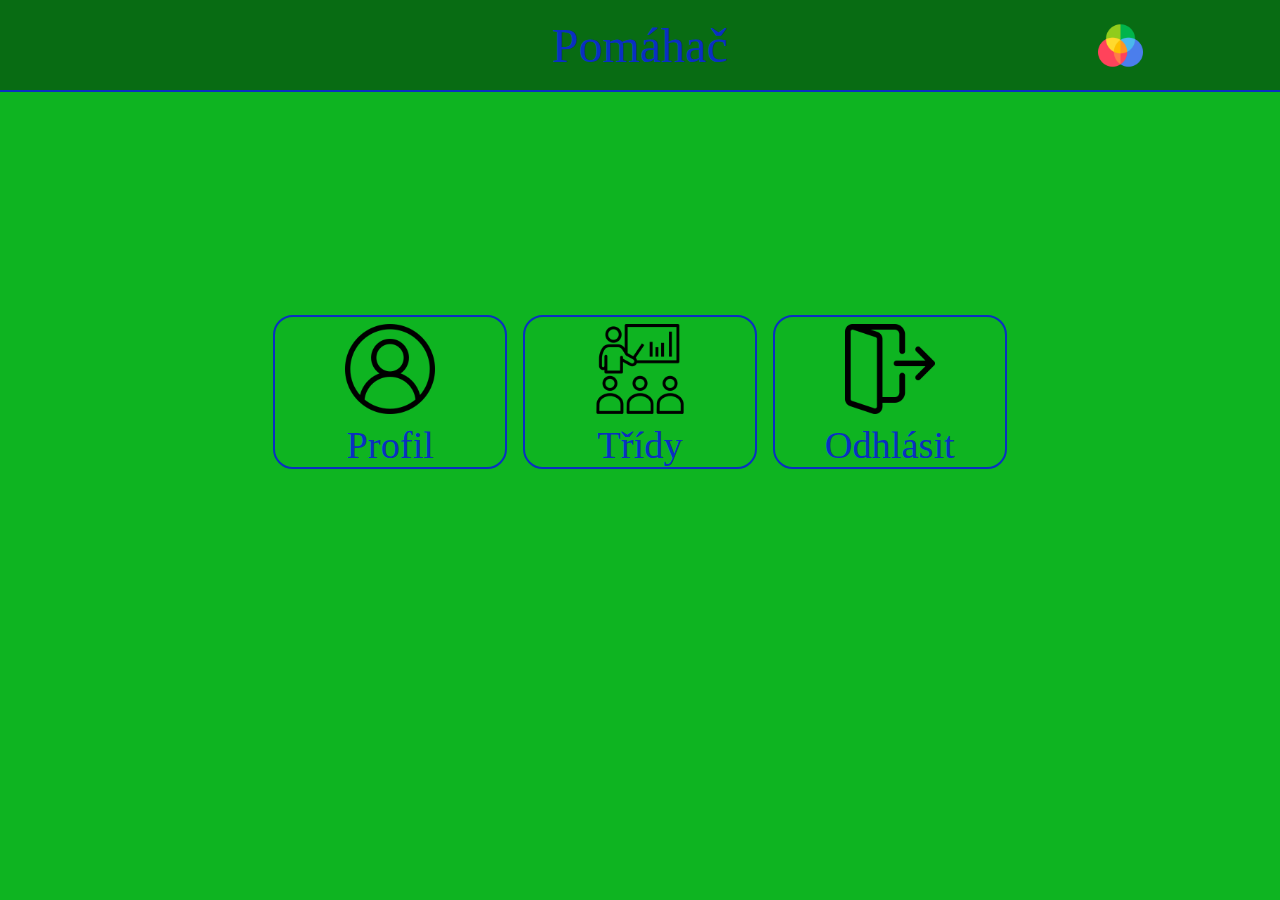
<file: index.html>
<!DOCTYPE html>
<html lang="cz">
<head>
    <meta charset="UTF-8">
    <meta name="viewport" content="width=device-width, initial-scale=1.0">
    <title>Pomáhač</title>
    <link rel="icon" href="images/main_icon.png" type="image/x-icon">
    <link rel="stylesheet" href="styles/index.css">
    <link rel="stylesheet" href="styles/colorpick.css">
    <script src="scripts/colorpick.js?v=1.01"></script>
    <script src="scripts/onLoad.js"></script> 
</head>
<body>
    <div id="colorpick" class="overlay">
        <a class="closebtn" style="cursor: pointer;" onclick="closeNav()">&times;</a>
        <div class="input-container">
            <label for="primaryColor">Set primary color:</label>
            <input type="color" id="primaryColor" oninput="setPrimcol()">
            <br>
            <label for="secondaryColor">Set secondary color:</label>
            <input type="color" id="secondaryColor"  oninput="setSeccol()">
        </div>
    </div>
    <div class="header-container">
        <div class="header-title">
            Pomáhač
        </div>
        <div class="color-picker">
            <img src="images/rgb.png" style="cursor: pointer;" onclick="openNav(); setColvals()">
        </div>   
    </div>
    <div class="container">
        <div class="item" onclick="location.href='profile.html'">
            <img src="images/user.png">
            <br>
            Profil
        </div>
        <div class="item" onclick="location.href='classes.html'">
            <img src="images/class.png">
            <br>
            Třídy
        </div>
        <div class="item" onclick="location.href='login.html'">
            <img src="images/logout.png">
            <br>
            Odhlásit
        </div>
        </div>
   </div>
</body>
</html>
</file>
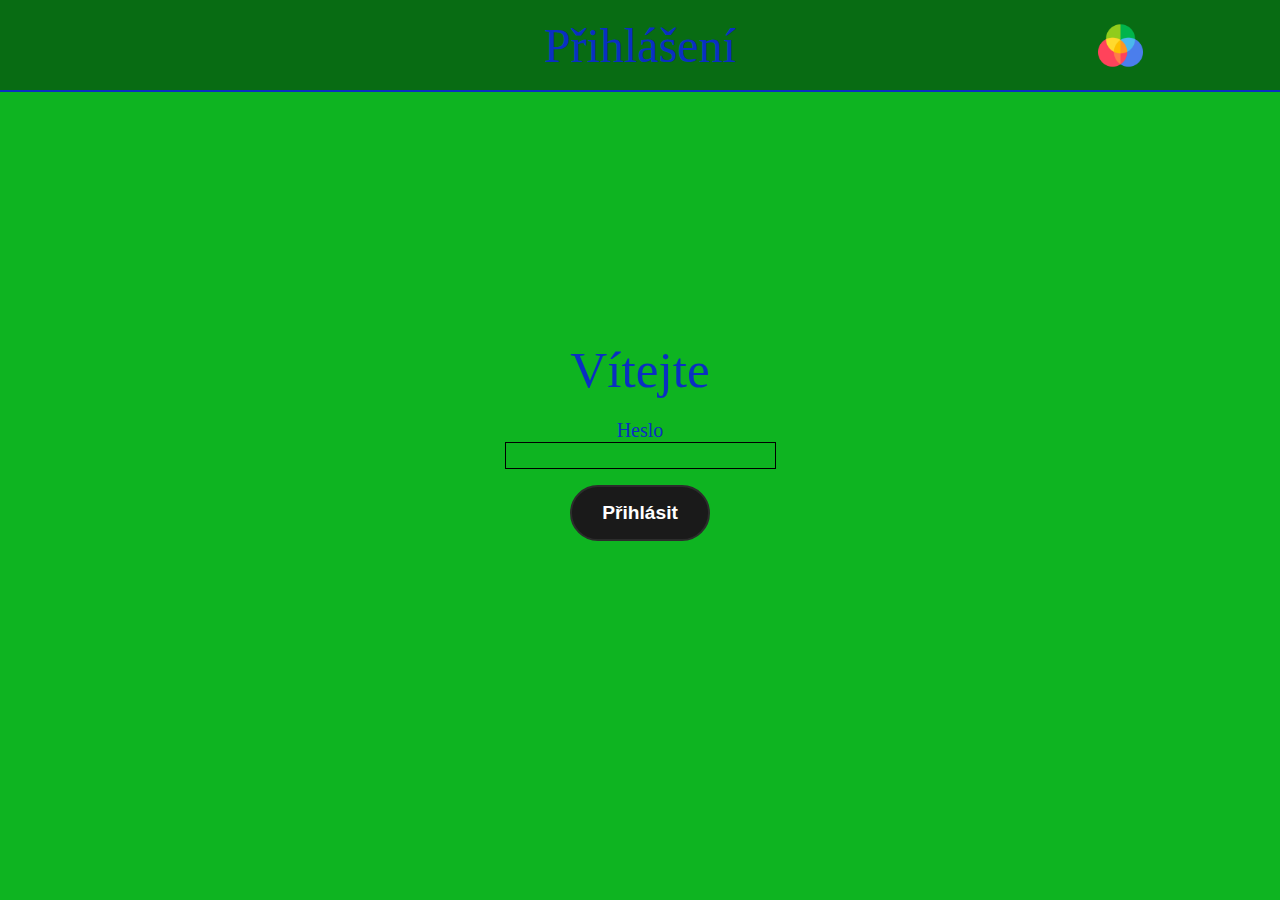
<file: login.html>
<!DOCTYPE html>
<html lang="cz">
<head>
    <meta charset="UTF-8">
    <meta name="viewport" content="width=device-width, initial-scale=1.0">
    <title>Přihlášení</title>
    <link rel="icon" href="images/main_icon.png" type="image/x-icon">
    <link rel="stylesheet" href="styles/main.css?v=1.01">
    <link rel="stylesheet" href="styles/colorpick.css">
    <link rel="stylesheet" href="styles/login.css">
    <script src="scripts/colorpick.js"></script>
    <script src="scripts/login.js"></script>
    <script>
        var cssFile = 'styles/main.css?v=' + new Date().getTime();
        document.write('<link rel="stylesheet" type="text/css" href="' + cssFile + '">');
    </script>
</head>
<body>
    <div id="colorpick" class="overlay">
        <a class="closebtn" style="cursor: pointer;" onclick="closeNav()">&times;</a>
        <div class="input-container">
            <label for="primaryColor">Set primary color:</label>
            <input type="color" id="primaryColor" oninput="setPrimcol()">
            <br>
            <label for="secondaryColor">Set secondary color:</label>
            <input type="color" id="secondaryColor"  oninput="setSeccol()">
        </div>
    </div>
    <div class="header-container">
       <div class="header-title">
            Přihlášení
       </div>
       <div class="color-picker">
        <img src="images/rgb.png" style="cursor: pointer;" onclick="openNav(); setColvals()">
       </div>
    </div>
    <div class="login-container">
        Vítejte
        <div class="password">
            <label for="password">Heslo</label>
            <input id="password" type="password" onmousedown="togglePassword(true);" onmouseup="togglePassword(false);" oninput="resizeInput(this);"> 
            <button class="boton-elegante" onclick="checkPassword()">Přihlásit</button>
        </div>
    </div>
</body>
</html>
</file>
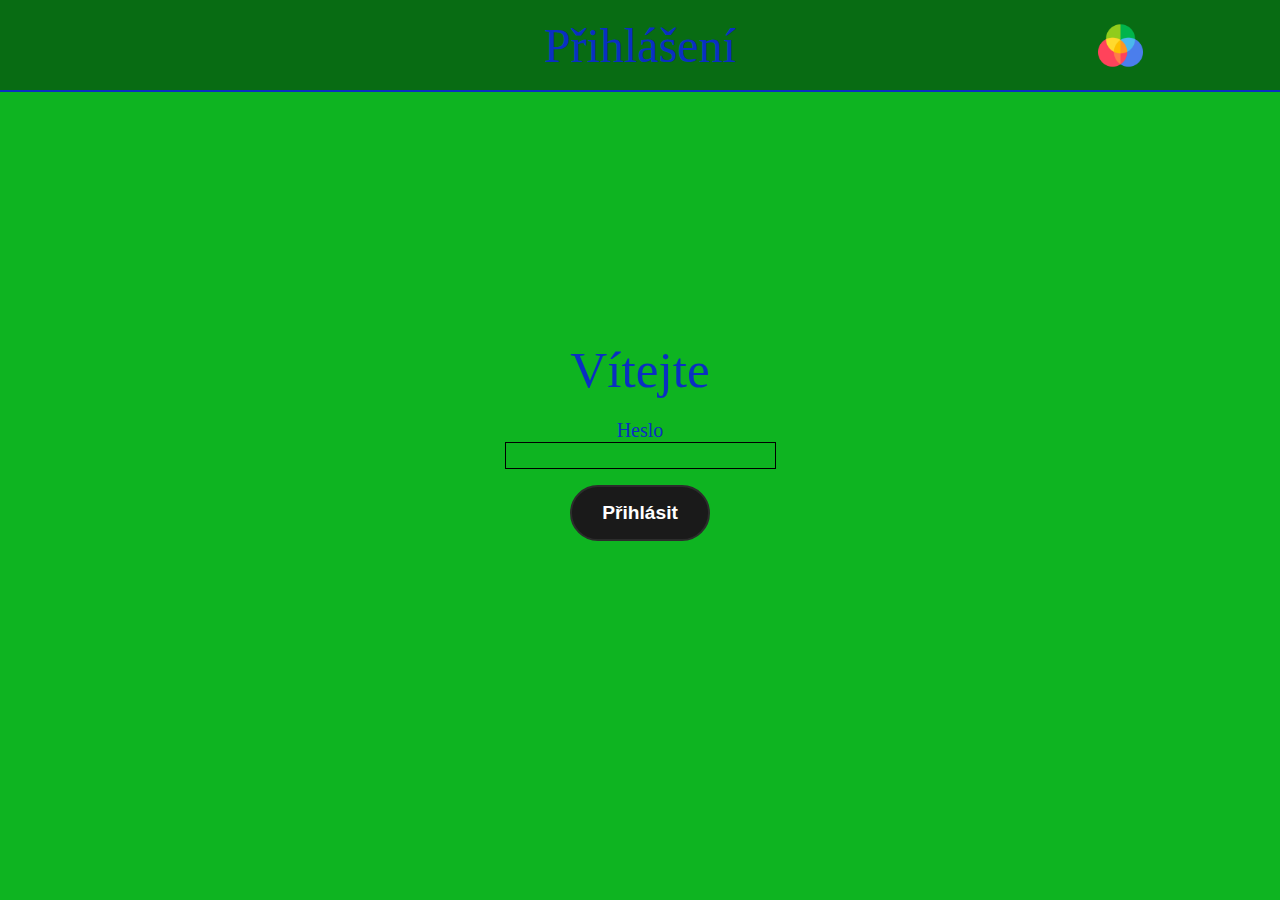
<file: profile.html>
<!DOCTYPE html>
<html lang="cz">

<head>
    <meta charset="UTF-8">
    <meta name="viewport" content="width=device-width, initial-scale=1.0">
    <title>Profil</title>
    <link rel="icon" href="images/main_icon.png" type="image/x-icon">
    <link rel="stylesheet" href="styles/main.css?v=1.01">
    <link rel="stylesheet" href="styles/colorpick.css">
    <link rel="stylesheet" href="styles/profile.css">
    <script src="scripts/colorpick.js"></script>
    <script src="scripts/profile.js"></script>
    <script src="scripts/onLoad.js"></script> 
</head>

<body>
    <div id="colorpick" class="overlay">
        <a class="closebtn" style="cursor: pointer;" onclick="closeNav()">&times;</a>
        <div class="input-container">
            <label for="primaryColor">Set primary color:</label>
            <input type="color" id="primaryColor" oninput="setPrimcol()">
            <br>
            <label for="secondaryColor">Set secondary color:</label>
            <input type="color" id="secondaryColor" oninput="setSeccol()">
        </div>
    </div>
    <div class="header-container">
        <div class="header-title">
            Profil
        </div>
        <div class="color-picker">
            <img src="images/rgb.png" style="cursor: pointer;" onclick="openNav(); setColvals()">
        </div>
        <div class="header-menu">
            ☰
            <div class="menu-content">
                <a href="index.html">Domů</a>
                <a href="profile.html">Profil</a>
                <a href="classes.html">Třídy</a>
                <a href="login.html">Odhlásit</a>
            </div>
        </div>
    </div>
    <div class="container">
        <div id="profile_pic" class="image-container" onclick="document.getElementById('Input').click();">
            <div class="image-overlay">
                <img src="images/camera.png">
            </div>
            <form action="saveFile.php" method="post" enctype="multipart/form-data">
                <input type="file" id="Input" name="Input" accept="image/*" style="display: none;" onchange="handlePic(event);">
                <input type="hidden" name="uploadDir" value="/images/">
                <input type="hidden" name="returnDir" value="profile.html">
                <input type="submit" id="imgSubmit" style="display: none;">
            </form>
        </div>
        <div class="detail-container">
            <div class="detail">
                <label for="name">Jmeno</label>
                <input id="name" type="text" oninput="resizeInput(this); updateDetails(this);">
            </div>
            <div class="detail">
                <label for="password">Heslo</label>
                <input id="password" type="password" onmousedown="togglePassword(true);" onmouseup="togglePassword(false);" oninput="resizeInput(this); updateDetails(this);"> 
            </div>
            <div class="detail">
                <label for="school">Škola</label>
                <input id="school" type="text" oninput="resizeInput(this); updateDetails(this);">
            </div>
        </div>
        <label id="classesTag" for="classes">Třídy</label>
        <div id="class-container" class="class-container">
            
        </div>
    </div>
</body>

</html>
</file>
<file: styles/index.css>
.container{
    width: 60%;
    left: 20%;
    top: 35%;
    position: absolute;
    display: flex;
    flex-direction: row;
    flex-wrap: wrap;
    align-content: flex-start;
    justify-content: center;
    column-gap: 2%;
}

.item{
    flex-basis: 30%;
    position: relative;
    border: solid 2px;
    border-radius: 20px;
    text-align: center;
    font-size: clamp(10px, 3vw, 60px);
}

img{
    position: relative;
    margin-top: 3%;
    width: 7vw;
    height: auto;
    max-width: 200px;
}

.item:hover {background-color: rgba(0,0,0,0.4); cursor: pointer;}

@media screen and (max-width: 600px) {
    .container {
        flex-direction: column; 
    }
    .item{
        flex: 0 0 calc(10% - 0px);
    }
    .container img{
        width: 10%;
    }
}
</file>
<file: styles/colorpick.css>
.overlay {
    height: 0%;
    width: 100%;
    position: fixed;
    z-index: 9999;
    top: 0;
    left: 0;
    background-color: rgba(0,0,0, 0.8);
    display: block;
    overflow-x: hidden;
    transition: 0.2s;
  }

  .overlay .closebtn {
    position: absolute;
    top: 5%;
    right: 5%;
    font-size: 4vw;
  }

  .input-container{
    display: flex;
    width: 100%;
    height: 100%;
    flex-direction: column;
    justify-content: center;
    align-items: center;
  }

  .input-container input[type="color"]{
    -webkit-appearance: none;
    -moz-appearance: none;
    appearance: none;
    margin-top: 0.2%;
    display: block;
    width: 5%;
    height: 10%;
    border: 0;
    background: none;
    cursor: pointer;
  }
  
  *:focus{
    border-radius: 0;
    outline: none;
  }

  ::-webkit-color-swatch-wrapper {
    padding: 0;
  }
  
  ::-webkit-color-swatch{
    border: 0;
    border-radius: 10px;
  }
  
  ::-moz-color-swatch,
  ::-moz-focus-inner{
    border: 0;
  }
  
  ::-moz-focus-inner{
    padding: 0;
  }
</file>
<file: styles/main.css>
:root{
    --main-bg-col: #0eb421;
    --main-txt-col: #0a2fc2;
}

body{
    background-color: var(--main-bg-col);
    color: var(--main-txt-col);
}

.header-container{
    width: 100%;
    height: 10%;
    left: 0;
    top: 0;
    position: absolute;
    border-bottom: solid 2px;
    background-color: rgba(0,0,0,0.4);
    display: flex;
    flex-direction: row;
    flex-wrap: nowrap;
    align-items: center;
    justify-content: right;
}

.header-title{
    order: 2;
    width: 50%;
    text-align: center;
    font-size: 3em;
}

.header-menu{
    text-align: center;
    margin-right: 10%;
    font-size: 3em;
}

.menu-content {
    display: none;
    position: absolute;
    background-color: var(--main-bg-col);
    border: solid 2px;
    min-width: auto;
    text-align: center;
    z-index: 1;
}

.menu-content a{
    background-color: rgba(0,0,0,0.4);
    color: var(--main-txt-col);
    font-size: 0.5em;
    border: solid 2px;
    padding:  2px 5px;
    text-align: center;
    text-decoration: none;
    display: block;
}

.color-picker{
    order: 3;
    width: 25%;
    height: 50%;
    display: flex;
    justify-content: center;
}

.color-picker img{
    margin: 0%;
    width: auto;
}

::-webkit-scrollbar {
    width: 10px;
  }
  
  ::-webkit-scrollbar-track {
    background: #f1f1f1;
    border-radius: 10px;  
  }  

  ::-webkit-scrollbar-thumb {
    background: #888;
    border-radius: 10px;    
}
  
  ::-webkit-scrollbar-thumb:hover {
    background: #555;
  }
  

.header-menu:hover .menu-content {display: block;}
.header-menu:hover {cursor: pointer;}
.menu-content a:hover {background-color: rgba(0,0,0,0.2);}
</file>
<file: styles/login.css>
.login-container {
    width: 50%;
    height: 30%;
    position: absolute;
    top: 35%;
    left: 25%;
    border-radius: 10px;
    display: flex;
    flex-direction: column;
    flex-wrap: nowrap;
    justify-content: center;
    align-items: center;
    font-size: clamp(10px, 4vw, 80px);
}

.password {
    width: 50%;
    height: 60%;
    position: relative;
    display: flex;
    flex-direction: column;
    justify-content: center;
    align-items: center;
}

.password input{
    width: auto;
    display: block;
    border: solid 1px;
    background-color: transparent;
    font-size: clamp(20px, 1.5vw, 30px);
    text-align: center;
    cursor: pointer;
}

.password label{
    display: block;
    font-size: clamp(20px, 1.5vw, 30px);
}

.boton-elegante {
    padding: 15px 30px;
    border: 2px solid #2c2c2c;
    background-color: #1a1a1a;
    color: #ffffff;
    font-size: 1.2rem;
    cursor: pointer;
    border-radius: 30px;
    transition: all 0.4s ease;
    outline: none;
    position: relative;
    overflow: hidden;
    font-weight: bold;
    margin-top: 5%;
  }
  
  .boton-elegante::after {
    content: "";
    position: absolute;
    top: 0;
    left: 0;
    width: 100%;
    height: 100%;
    background: radial-gradient(
      circle,
      rgba(255, 255, 255, 0.25) 0%,
      rgba(255, 255, 255, 0) 70%
    );
    transform: scale(0);
    transition: transform 0.5s ease;
  }
  
  .boton-elegante:hover::after {
    transform: scale(4);
  }
  
  .boton-elegante:hover {
    border-color: #666666;
    background: #292929;
  }
</file>
<file: styles/profile.css>
.container{
    width: 80%;
    height: 80%;
    position: absolute;
    top: 15%;
    left: 10%;
    display: flex;
    flex-direction: column;
    flex-wrap: nowrap;
    justify-content: flex-start;
    align-items: center;
}

.image-container{
    width: 15vw;
    height: 15vw;
    border: solid 2px;
    position: relative;
    border-radius: 50%;
    margin-top: 0;
    margin-bottom: 0;
    min-width: 200px;
    min-height: 200px;
    max-width: 300px;
    max-height: 300px;
    flex-shrink: 0;
    display: flex;
    justify-content: center;
    align-items: center;
    overflow: hidden;
    background-size: cover;
    cursor: pointer;
    order: 0;
}

.image{
    width: 110%;
    height: 110%;
    margin-top: 0;
}

.image-overlay{
    width: 110%;
    height: 0;
    position: relative;
    top: 0;
    background-color: rgba(0,0,0,0);
    margin-top: 0;
    display: flex;
    justify-content: center;
    align-items: center;
}

.image-overlay img{
    width: 40%;
    height: 40%;
}

.detail-container{
    position: relative;
    top: 5%;
}

.detail{
    height: 10%;
    position: relative;
    margin-bottom: 15%;
    flex-basis: 0;
    display: flex;
    flex-direction: column;
    justify-content: center;
    align-items: center;
}

.container input{
    width: auto;
    display: block;
    border: solid 1px;
    background-color: transparent;
    font-size: clamp(20px, 1.5vw, 30px);
    text-align: center;
    cursor: pointer;
}

.container label{
    display: block;
    font-size: clamp(20px, 1.5vw, 30px);
}

#classesTag{
    position: relative;
    bottom: 10%;
}

.class-container{
    border: solid 2px;
    width: 90%;
    height: 15%;
    position: relative;
    bottom: 9%;
    flex-shrink: 0;
    display: flex;
    flex-direction: row;
    justify-content: left;
    align-items: center;
    overflow-x: scroll;
}



.image-container:hover .image-overlay{height: 110%; background-color: rgba(0,0,0,0.4);}
</file>
